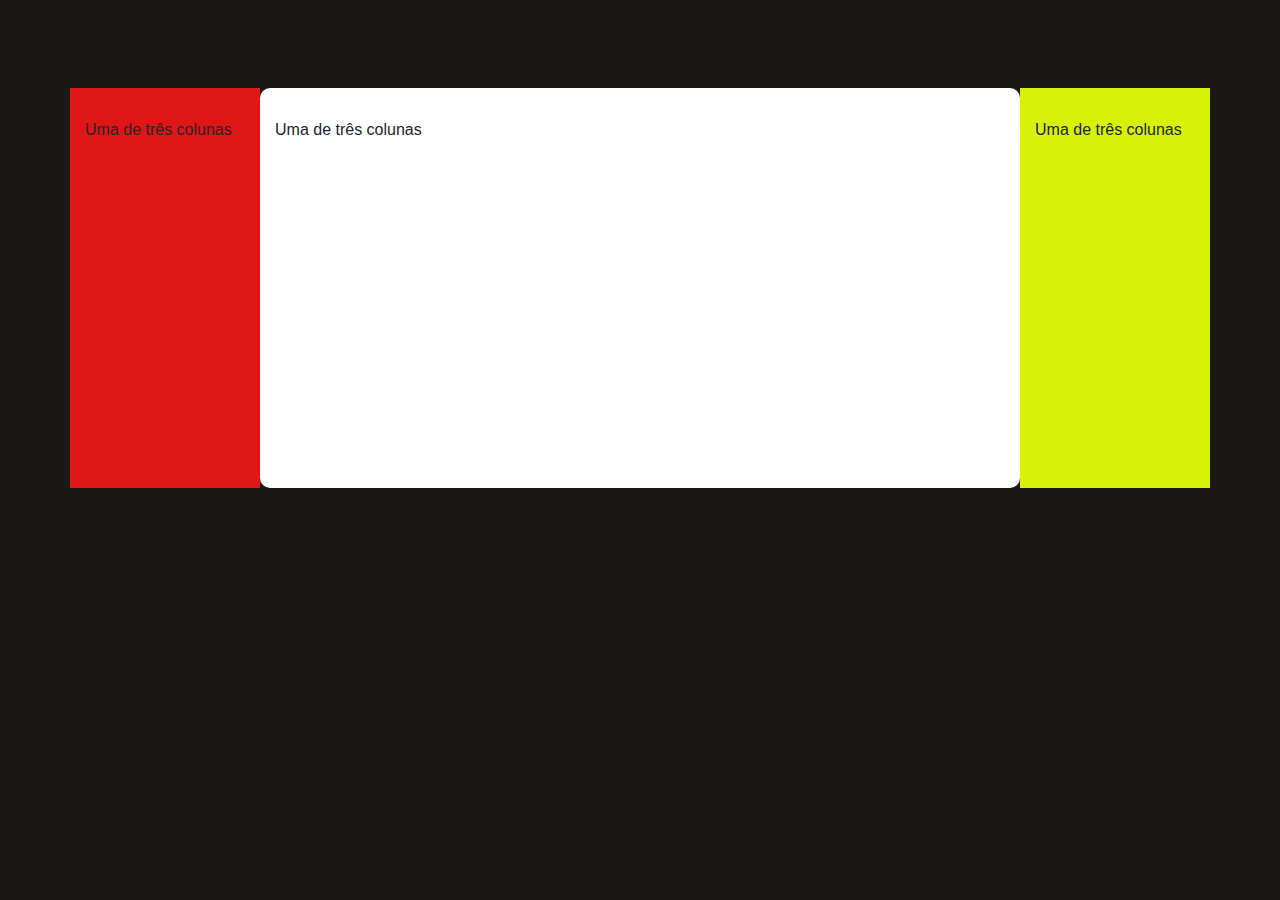
<file: login.html>
<!doctype html>
<html lang="en">
  <head>
    <link href="//maxcdn.bootstrapcdn.com/bootstrap/4.0.0/css/bootstrap.min.css" rel="stylesheet" id="bootstrap-css">
    <link rel="stylesheet" href="login.css">
    <meta charset="utf-8">
    <meta name="viewport" content="width=device-width, initial-scale=1">
    <title>Tela de login</title>
    <link href="https://cdn.jsdelivr.net/npm/bootstrap@5.2.2/dist/css/bootstrap.min.css" rel="stylesheet" integrity="sha384-Zenh87qX5JnK2Jl0vWa8Ck2rdkQ2Bzep5IDxbcnCeuOxjzrPF/et3URy9Bv1WTRi" crossorigin="anonymous">
  </head>
  <body>
    <div class="container ">
        <div class="row login">
          <div class="col-sm-2 tela-login1">
            Uma de três colunas
          </div>
          <div class="col-sm-8 tela-login">
            Uma de três colunas
          </div>
          <div class="col-sm-2 tela-login2">
            Uma de três colunas
          </div>
        </div>
    </div>
    <script src="https://cdn.jsdelivr.net/npm/bootstrap@5.2.2/dist/js/bootstrap.bundle.min.js" integrity="sha384-OERcA2EqjJCMA+/3y+gxIOqMEjwtxJY7qPCqsdltbNJuaOe923+mo//f6V8Qbsw3" crossorigin="anonymous"></script>

    <script src="https://cdn.jsdelivr.net/npm/@popperjs/core@2.11.6/dist/umd/popper.min.js" integrity="sha384-oBqDVmMz9ATKxIep9tiCxS/Z9fNfEXiDAYTujMAeBAsjFuCZSmKbSSUnQlmh/jp3" crossorigin="anonymous"></script>
<script src="https://code.jquery.com/jquery-3.3.1.slim.min.js" integrity="sha384-q8i/X+965DzO0rT7abK41JStQIAqVgRVzpbzo5smXKp4YfRvH+8abtTE1Pi6jizo" crossorigin="anonymous"></script>
<script src="https://cdnjs.cloudflare.com/ajax/libs/popper.js/1.14.3/umd/popper.min.js" integrity="sha384-ZMP7rVo3mIykV+2+9J3UJ46jBk0WLaUAdn689aCwoqbBJiSnjAK/l8WvCWPIPm49" crossorigin="anonymous"></script>
    
<script src="https://stackpath.bootstrapcdn.com/bootstrap/4.1.3/js/bootstrap.min.js" integrity="sha384-ChfqqxuZUCnJSK3+MXmPNIyE6ZbWh2IMqE241rYiqJxyMiZ6OW/JmZQ5stwEULTy" crossorigin="anonymous"></script>
  <script src="//maxcdn.bootstrapcdn.com/bootstrap/4.0.0/js/bootstrap.min.js"></script>
<script src="//cdnjs.cloudflare.com/ajax/libs/jquery/3.2.1/jquery.min.js"></script>
  </body>
</html>
</file>
<file: login.css>
*{
  margin:0;
  padding:0;
}

body{
  background: #1c1717 !important;
}

.tela-login{
  background: #fff;
  height: 400px;
  padding-top: 30px;
  border-radius: 10px;
  
}

.login{
  margin-top: 88px  !important;
}

.tela-login1{
  background: #df1616;
  height: 400px;
  padding-top: 30px;
}

.tela-login2{
  background: #d7f207;
  height: 400px;
  padding-top: 30px;
}
</file>
